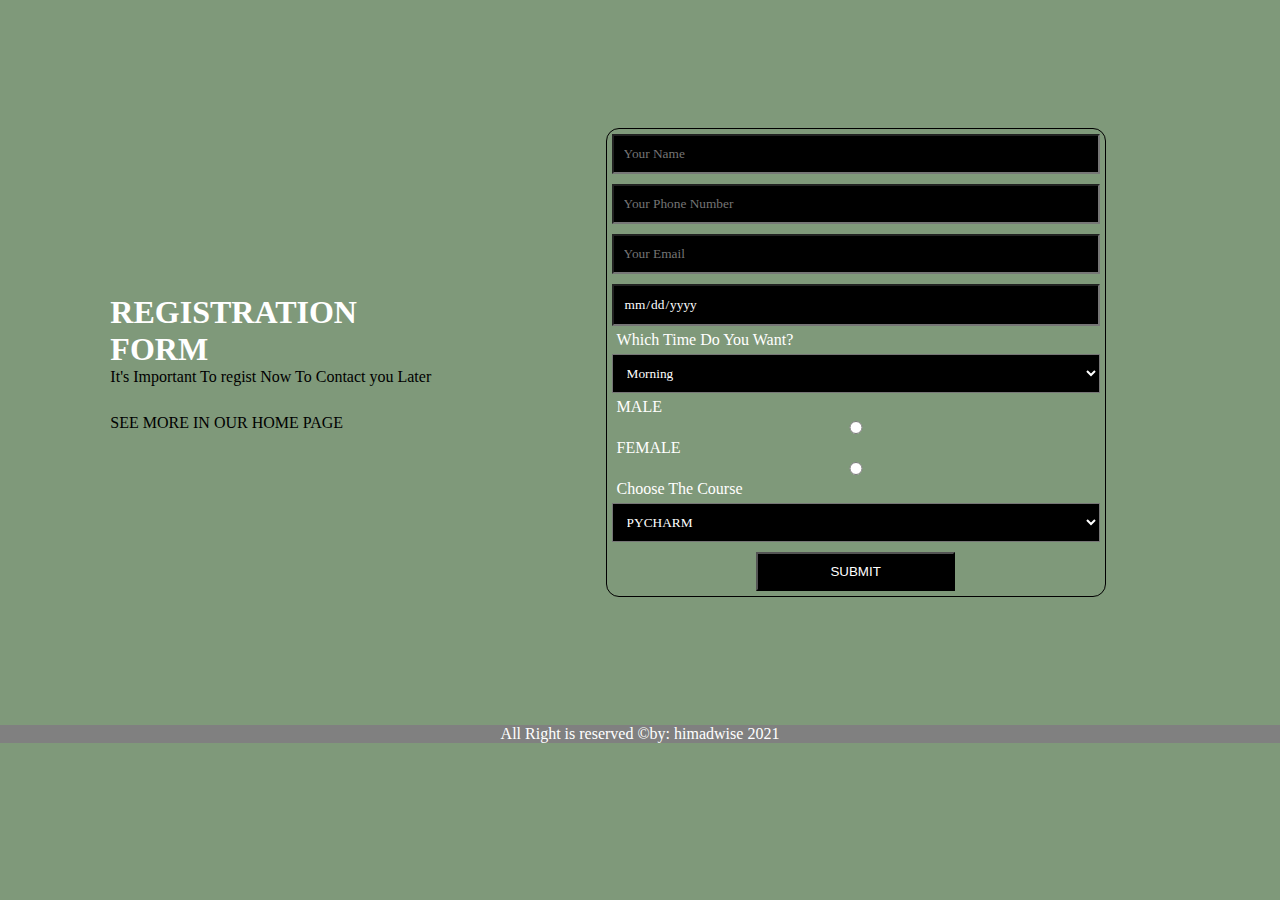
<file: form.html>
<!DOCTYPE html>
<html lang="en">
<head>
    <meta charset="UTF-8">
    <meta http-equiv="X-UA-Compatible" content="IE=edge">
    <meta name="viewport" content="width=device-width, initial-scale=1.0">
    <link rel="stylesheet" href="https://pro.fontawesome.com/releases/v5.10.0/css/all.css" integrity="sha384-AYmEC3Yw5cVb3ZcuHtOA93w35dYTsvhLPVnYs9eStHfGJvOvKxVfELGroGkvsg+p" crossorigin="anonymous"/>
    <link rel="stylesheet" href="form.css">
    <title>FORM</title>
</head>
<body>
    <div class="local">
        <div class="edit">
            <h1>REGISTRATION<br>FORM</h1>
            <p> It's Important To regist Now To Contact you  Later </p>
            <div class="main">
                <li><a href="https://www.facebook.com/profile.php?id=100030198773146"><i class="fab fa-facebook"></i></a></li>
                <li><a href="https://www.instagram.com/himad_wise/"><i class="fab fa-instagram"></i></a></li>
                <li><a href="https://web.whatsapp.com/"><i class="fab fa-whatsapp"></i></a></li>
                <li><a href="https://t.me/ALCAZAAM"><i class="fab fa-telegram"></i></i></a></li>
            </div>
            <p> <a href="CV.HTML" target="_blank" class="push">SEE MORE IN OUR HOME PAGE</a></p>
        </div>
        <form action="mailto:himadwise@gmail.com" method="POST" enctype="text/plain">
            <input type="text" class="input" placeholder="Your Name" name="YourName">
            <input type="tel" class="input" placeholder="Your Phone Number" name="YourPhone">
            <input type="email" class="input" placeholder="Your Email" required name="YourEmail">
            <input type="date" class="input" value="booking date" name="BookinDate">
            <label> Which Time Do You Want?</label>
            <select class="input" required name="YourSelectedOption">
                <option>Morning</option>
                <option>Afternoon</option>
                <option>Night</option>
            </select>
            <label>MALE</label> <input type="radio" class="input" name="Gender"> <label>FEMALE</label> <input type="radio" class="input" name="Gender">
            <label>Choose The Course</label>
            <select class="input" required name="YourCourse">
                <option>PYCHARM</option>
                <option>BASICS-DEVELOPMENT</option>
                <option>MICROSOFT OFFICE</option>
            </select>
            <input type="submit" value="SUBMIT" class="submit">
        </form>
    </div>
    <p class="pop">All Right is reserved &copy;by: himadwise 2021</p>
</body>
</html>
</file>
<file: form.css>
*{
    padding: 0;
    margin: 0;
    box-sizing: border-box;
    background-color: #7f997a;
}
.local{
    display: flex;
    align-items: center;
    flex-wrap: wrap;
    justify-content: space-evenly;
}
form{
   margin-left: auto;
   margin-right: auto;
   width:500px;
   margin: 10% 5%;
   display: flex;
   border-radius: 13px;
   flex-direction: column;
   border: 1px solid black;
}
.input{
    padding: 10px;
    margin: 5px;
    font-family: century;
    background-color: black;
    color: white;
}
.submit{
    padding: 10px;
    background-color: black;
    color: white;
    text-align: center;
    margin:5px 30%;
}
.submit:hover{
    cursor: pointer;
    background-color: white;
    color: black;
    box-shadow: 0 0 10px white;
}
label{
    margin-left: 10px;
    margin-right: 5px;
    color: white;
    font-family: century;
}
.edit h1{
    font-family: century;
    font-weight: bold;
    color: white;
}
.edit h1:hover{
    text-shadow: 0 0 30px white;
}
.main{
    display: flex;
    align-items: center;
    justify-content: center;
}
.main li{
    list-style-type: none;
}
.main a{
    color: rgba(29, 26, 26, 0.808);
    font-size: 25px;
    text-decoration: none;
    margin: 10px 3px;
}
.main a:hover{
    color: red;
}
.pop{
    text-align: center;
    color: white;
    background-color: gray;
}

.push{
    text-decoration: none;
    color: black;
}
.push:hover{
    font-weight: bold;
    text-align: center;
    text-decoration: underline;
}
</file>
